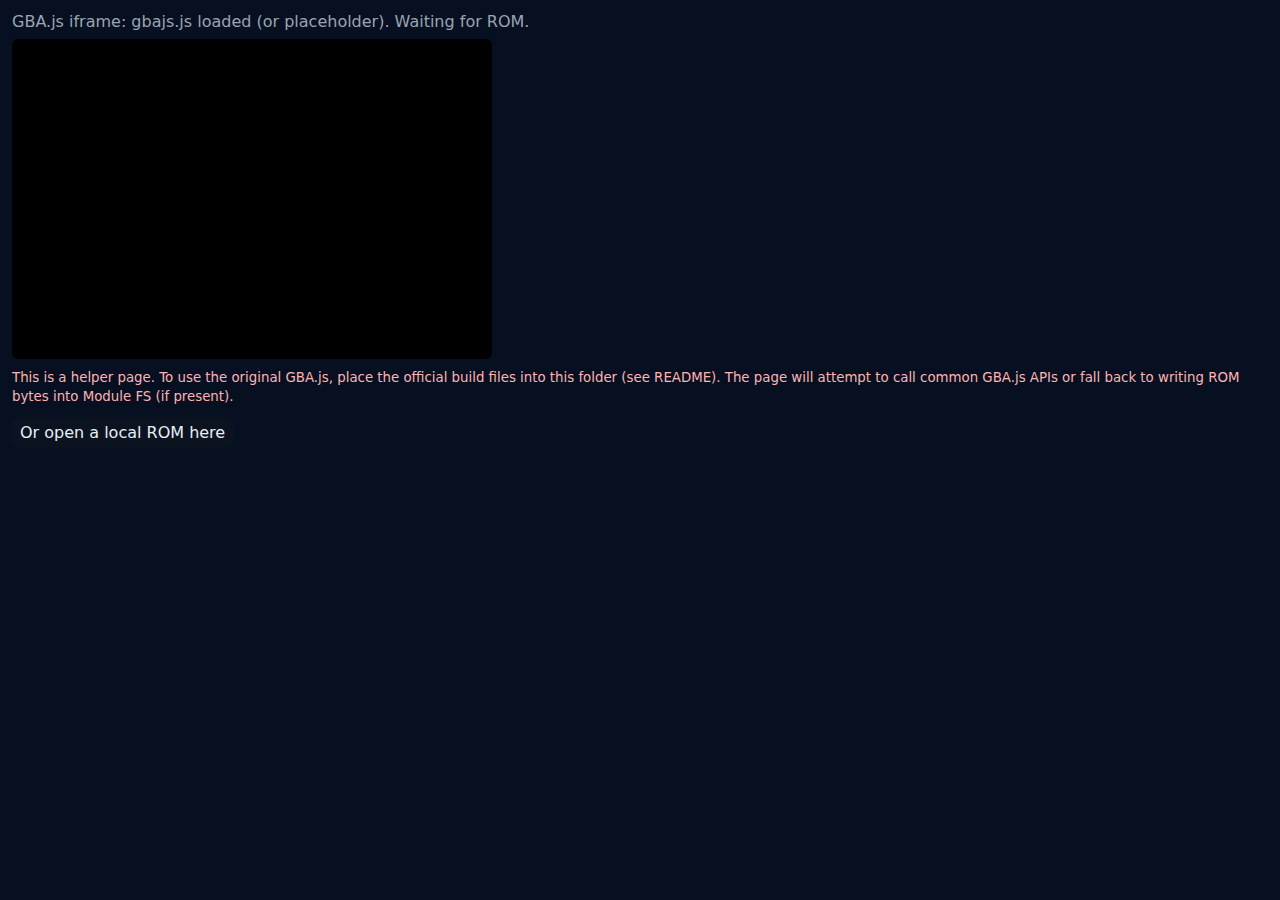
<file: gbajs/player.html>
<!doctype html>
<html lang="en">
<head>
  <meta charset="utf-8" />
  <meta name="viewport" content="width=device-width,initial-scale=1" />
  <title>GBA.js Player (iframe)</title>
  <style>
    body{margin:0;background:#071021;color:#e6eef6;font-family:Inter,system-ui, -apple-system, "Segoe UI", Roboto;}
    #wrap{padding:12px}
    #status{color:#9aa4b2;margin-bottom:8px}
    #canvas{width:480px;height:320px;background:#000;display:block;border-radius:6px;image-rendering:pixelated}
    .warning{color:#ffb3b3}
  </style>
</head>
<body>
  <div id="wrap">
    <div id="status">GBA.js iframe: waiting for ROM. Place the GBA.js build (gbajs.js + assets) in /gbajs/</div>

    <canvas id="canvas" width="240" height="160"></canvas>

    <div style="margin-top:8px">
      <small class="warning">This is a helper page. To use the original GBA.js, place the official build files into this folder (see README). The page will attempt to call common GBA.js APIs or fall back to writing ROM bytes into Module FS (if present).</small>
    </div>

    <div style="margin-top:12px">
      <label style="display:inline-block;background:#0b1220;padding:6px 8px;border-radius:6px;cursor:pointer">
        Or open a local ROM here
        <input id="local-file" type="file" accept=".gba" style="display:none"/>
      </label>
    </div>
  </div>

  <!-- Try to load a local gbajs build if present at /gbajs/gbajs.js -->
  <script>
    const statusEl = document.getElementById('status');
    const canvas = document.getElementById('canvas');
    const localFile = document.getElementById('local-file');

    function setStatus(t) {
      statusEl.textContent = 'GBA.js iframe: ' + t;
    }

    (function loadGbajsScript() {
      const script = document.createElement('script');
      script.src = './gbajs.js';
      script.async = true;
      script.onload = () => setStatus('gbajs.js loaded (or placeholder). Waiting for ROM.');
      script.onerror = () => setStatus('gbajs.js not found at /gbajs/gbajs.js. Place the archived build here.');
      document.head.appendChild(script);
    })();

    // Write ROM to Emscripten FS if available (some builds use FS)
    function writeRomToFS(filename, uint8array) {
      if (typeof Module === 'undefined' || !Module.FS_createDataFile) {
        throw new Error('Emscripten Module.FS_createDataFile is not available for GBA.js build.');
      }
      const path = '/roms';
      try { Module.FS.mkdir(path); } catch (e) {}
      const full = path + '/' + filename;
      try { Module.FS.unlink(full); } catch (e) {}
      Module.FS_createDataFile(path, filename, uint8array, true, true);
      return full;
    }

    // Try to detect GBA.js runtime objects and call a "play" API with bytes or path
    async function callGbajsPlay(romPath, romUint8) {
      setStatus('Attempting to start via GBA.js runtime...');
      await new Promise(r => setTimeout(r, 80));

      const candidates = [];
      if (window.GBA) candidates.push({ obj: window.GBA, where: 'window.GBA' });
      if (window.gbajs) candidates.push({ obj: window.gbajs, where: 'window.gbajs' });
      if (typeof Module !== 'undefined') {
        if (Module.GBA) candidates.push({ obj: Module.GBA, where: 'Module.GBA' });
        if (Module.gbajs) candidates.push({ obj: Module.gbajs, where: 'Module.gbajs' });
      }
      // Add Module as a general candidate
      if (typeof Module !== 'undefined') candidates.push({ obj: Module, where: 'Module' });

      function tryCall(obj, name) {
        try {
          const methods = ['play', 'playROM', 'load', 'loadROM', 'run', 'start', 'loadFromBytes'];
          for (const m of methods) {
            const fn = obj[m];
            if (typeof fn === 'function') {
              setStatus(`Calling ${name}.${m}(...)`);
              try {
                // prefer passing bytes if available
                if (romUint8) {
                  fn.call(obj, romUint8);
                  parent.postMessage({ type: 'status', text: `GBA.js: invoked ${name}.${m} with bytes` }, '*');
                  return true;
                }
                fn.call(obj, romPath);
                parent.postMessage({ type: 'status', text: `GBA.js: invoked ${name}.${m} with path` }, '*');
                return true;
              } catch (e) { console.warn('Invocation failed', e); }
            }
          }
        } catch (e) { console.warn('Error while probing', e); }
        return false;
      }

      for (const c of candidates) {
        if (!c.obj) continue;
        if (tryCall(c.obj, c.where)) {
          setStatus('Started using ' + c.where);
          return true;
        }
      }

      // fall back to Module.ccall / exported symbol attempts (common pattern)
      if (typeof Module !== 'undefined' && typeof Module.ccall === 'function') {
        try {
          Module.ccall('run_from_path', 'number', ['string'], [romPath]);
          parent.postMessage({ type: 'status', text: 'GBA.js: Module.ccall run_from_path invoked' }, '*');
          return true;
        } catch (e) {}
      }
      if (typeof Module !== 'undefined' && typeof Module._run_from_path === 'function') {
        try {
          Module._run_from_path(romPath);
          parent.postMessage({ type: 'status', text: 'GBA.js: Module._run_from_path invoked' }, '*');
          return true;
        } catch (e) {}
      }

      setStatus('Could not auto-start GBA.js. ROM available at ' + (romPath || '(bytes)') + '. Adapt this player.html for your build.');
      parent.postMessage({ type: 'error', text: 'Could not auto-start GBA.js; adapt player.html to your build.' }, '*');
      return false;
    }

    // Message handler to receive ROM from parent
    window.addEventListener('message', async (evt) => {
      const data = evt.data || {};
      if (!data || data.type !== 'load-rom') return;
      setStatus('Received ROM: ' + data.filename + ' — preparing...');
      try {
        let buffer = data.buffer;
        let uint8;
        if (buffer instanceof ArrayBuffer) {
          uint8 = new Uint8Array(buffer);
        } else if (ArrayBuffer.isView(buffer)) {
          uint8 = new Uint8Array(buffer.buffer, buffer.byteOffset, buffer.byteLength);
        } else {
          setStatus('Received ROM buffer in unexpected format.');
          return;
        }

        if (typeof Module !== 'undefined' && Module['calledRun'] === false) {
          await new Promise((resolve) => {
            if (Module['onRuntimeInitialized']) {
              const prev = Module['onRuntimeInitialized'];
              Module['onRuntimeInitialized'] = function() {
                try { prev(); } catch(e) {}
                resolve();
              };
            } else {
              setTimeout(resolve, 500);
            }
          });
        }

        let romPath = '/roms/' + data.filename;
        try {
          writeRomToFS(data.filename, uint8);
          setStatus('Wrote ROM to FS at ' + romPath + ' — attempting to start...');
        } catch (err) {
          console.warn('writeRomToFS failed', err);
          setStatus('Could not write ROM to FS; will attempt direct invocation with bytes.');
          romPath = null;
        }

        await callGbajsPlay(romPath || data.filename, uint8);
        parent.postMessage({ type: 'status', text: 'ROM loaded into iframe: ' + data.filename }, '*');
      } catch (e) {
        console.error('Failed to process ROM message', e);
        setStatus('Failed: ' + (e.message || e));
        parent.postMessage({ type: 'error', text: e.message || String(e) }, '*');
      }
    });

    // Local file fallback
    localFile.addEventListener('change', (e) => {
      const f = e.target.files && e.target.files[0];
      if (!f) return;
      const reader = new FileReader();
      reader.onload = function(evt) {
        const arr = new Uint8Array(evt.target.result);
        try {
          const path = writeRomToFS(f.name, arr);
          setStatus('Wrote ROM to FS at ' + path + '. Adapt this page to auto-run if desired.');
        } catch (err) {
          setStatus('Could not write ROM to FS: ' + (err.message || err));
        }
      };
      reader.readAsArrayBuffer(f);
    });

    // Inform parent we are ready
    parent.postMessage({ type: 'status', text: 'GBA.js iframe ready' }, '*');
  </script>
</body>
</html>
</file>
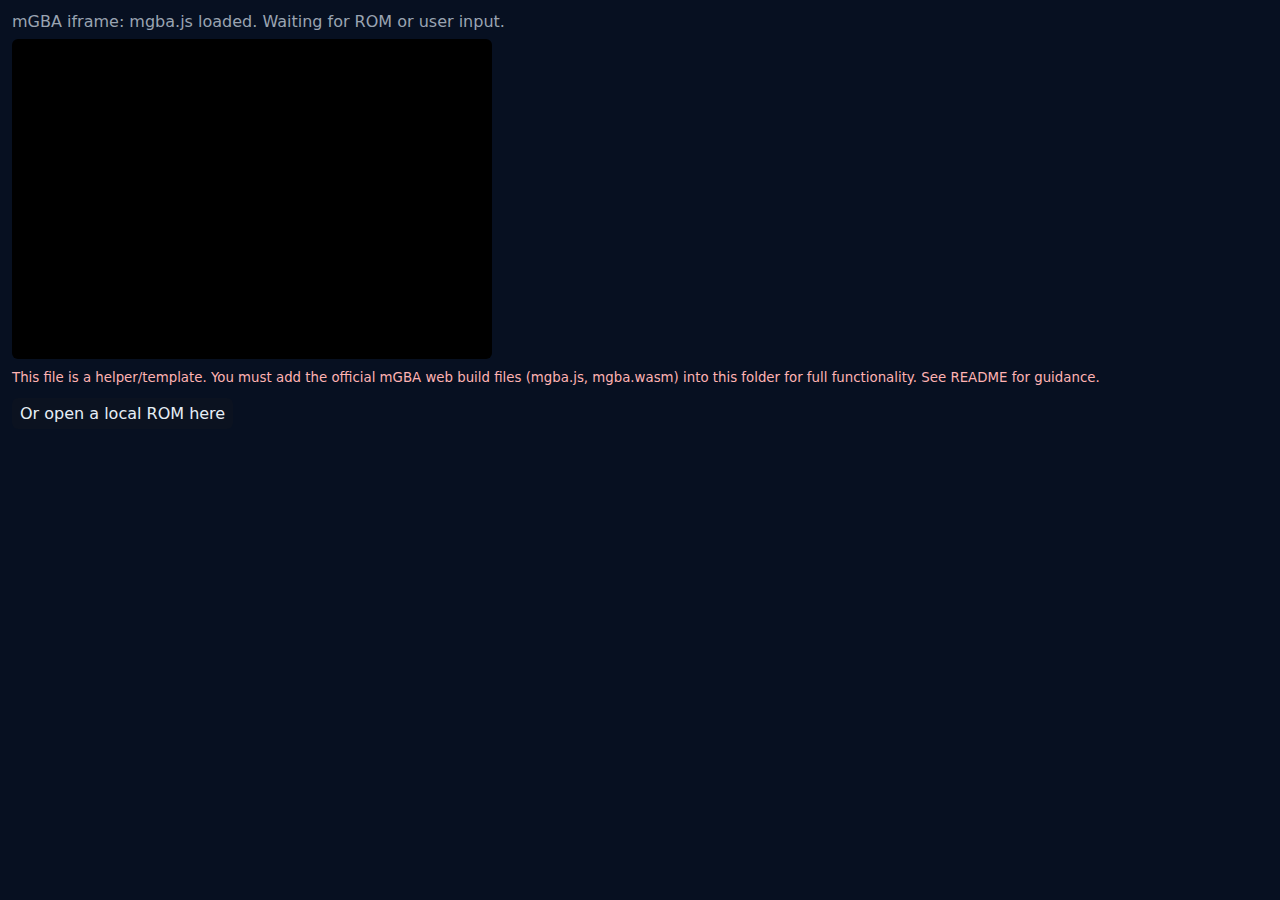
<file: mgba/player.html>
<!doctype html>
<html lang="en">
<head>
  <meta charset="utf-8" />
  <meta name="viewport" content="width=device-width,initial-scale=1" />
  <title>mGBA Player (iframe)</title>
  <style>
    body{margin:0;background:#071021;color:#e6eef6;font-family:Inter,system-ui, -apple-system, "Segoe UI", Roboto;}
    #wrap{padding:12px}
    #status{color:#9aa4b2;margin-bottom:8px}
    #canvas{width:480px;height:320px;background:#000;display:block;border-radius:6px;image-rendering:pixelated}
    .warning{color:#ffb3b3}
  </style>
</head>
<body>
  <div id="wrap">
    <div id="status">mGBA iframe: waiting for ROM. Place your mGBA web build (mgba.js, mgba.wasm) in /mgba/</div>

    <!-- A canvas target for the mGBA build to render into (if your build exposes a way to swap the framebuffer target) -->
    <canvas id="canvas" width="240" height="160"></canvas>

    <div style="margin-top:8px">
      <small class="warning">This file is a helper/template. You must add the official mGBA web build files (mgba.js, mgba.wasm) into this folder for full functionality. See README for guidance.</small>
    </div>

    <div style="margin-top:12px">
      <label style="display:inline-block;background:#0b1220;padding:6px 8px;border-radius:6px;cursor:pointer">
        Or open a local ROM here
        <input id="local-file" type="file" accept=".gba" style="display:none"/>
      </label>
    </div>
  </div>

  <!-- This file expects mgba.js to be present at the same directory (i.e., /mgba/mgba.js). -->
  <!-- If you placed mgba.js somewhere else, update the path below. -->
  <script>
    // Basic message protocol:
    // - receive { type: 'load-rom', filename, buffer: ArrayBuffer } from parent
    // - attempt to write ROM to Emscripten FS and then invoke mGBA's entry/run function
    //
    // NOTE: mGBA Emscripten builds vary. You may need to adapt the call into the Module to match the build:
    // - Use Module.FS_createDataFile to write the ROM bytes, then call the correct exported function (Module.ccall or Module._functionName).
    // - If your mGBA build already provides a file-input UI and automatically loads files, you may instead host it standalone.
    //
    // This template does its best to:
    // 1) load mgba.js if present
    // 2) accept ROM via postMessage and write into FS as /roms/<filename>
    // 3) optionally call an exported function (you will likely need to adapt the function name below)
    //
    // The small local-file input provides a fallback so you can test mGBA's UI directly.

    const statusEl = document.getElementById('status');
    const canvas = document.getElementById('canvas');
    const localFile = document.getElementById('local-file');

    function setStatus(t) {
      statusEl.textContent = 'mGBA iframe: ' + t;
    }

    // Try to load mgba.js if available
    (function loadMgbaScript() {
      const script = document.createElement('script');
      script.src = './mgba.js';
      script.async = true;
      script.onload = () => {
        setStatus('mgba.js loaded. Waiting for ROM or user input.');
        // If your build exposes Module or similar, you can interact with it here.
      };
      script.onerror = () => {
        setStatus('mgba.js not found at /mgba/mgba.js. Place mGBA web build files in the mgba/ directory.');
      };
      document.head.appendChild(script);
    })();

    // Utility to write file to Emscripten FS (if available)
    function writeRomToFS(filename, uint8array) {
      if (typeof Module === 'undefined' || !Module.FS_createDataFile) {
        throw new Error('Emscripten Module.FS_createDataFile is not available. Adapt mgba/player.html to your mGBA build.');
      }
      const path = '/roms';
      try {
        // create directory if not exists
        try { Module.FS.mkdir(path); } catch (e) { /* ignore exists */ }
      } catch (e) { /* ignore */ }
      const full = path + '/' + filename;
      // remove existing if exists
      try { Module.FS.unlink(full); } catch (e) { /* ignore */ }
      Module.FS_createDataFile(path, filename, uint8array, true, true);
      return full;
    }

    // Attempt to call an exported function to run the ROM.
    // This is a placeholder: you will likely need to adapt the name and arguments to match your compiled mGBA web build's exports.
    function callMgbaRunFunction(romPath) {
      // Example (very likely needs adaptation):
      // If your build exposes Module.ccall and a function like 'run_from_path', call it:
      if (typeof Module !== 'undefined' && typeof Module.ccall === 'function') {
        try {
          setStatus('Calling Module.ccall("run_from_path", ...) - adapt this name if needed.');
          // The parameters here are placeholders; replace 'run_from_path' and args with what your build requires.
          Module.ccall('run_from_path', 'number', ['string'], [romPath]);
          return;
        } catch (e) {
          console.warn('ccall attempt failed', e);
        }
      }
      // If the build exports a raw c symbol accessible via Module._functionName, call it:
      if (typeof Module !== 'undefined' && typeof Module._run_from_path === 'function') {
        try {
          setStatus('Calling Module._run_from_path - adapt as needed.');
          // This call signature is unknown; adapt when you know the exported function name/signature.
          Module._run_from_path(romPath);
          return;
        } catch (e) {
          console.warn('raw symbol attempt failed', e);
        }
      }
      // No automatic start possible — instruct the user to use the mGBA UI or adapt this file.
      setStatus('ROM written to FS at ' + romPath + '. Please adapt player.html to call your mGBA entry point or open mGBA UI to load from /roms/.');
    }

    // PostMessage handler: receive ROM from parent
    window.addEventListener('message', async (evt) => {
      const data = evt.data || {};
      if (!data || data.type !== 'load-rom') return;
      setStatus('Received ROM: ' + data.filename + ' — attempting to load...');
      try {
        let buffer = data.buffer;
        // In some cases buffer may be an Uint8Array; normalize to Uint8Array
        let uint8;
        if (buffer instanceof ArrayBuffer) {
          uint8 = new Uint8Array(buffer);
        } else if (ArrayBuffer.isView(buffer)) {
          uint8 = new Uint8Array(buffer.buffer);
        } else {
          setStatus('Received ROM buffer in unexpected format.');
          return;
        }

        // Wait for Module and FS to be ready if possible
        if (typeof Module !== 'undefined' && Module['calledRun'] === false) {
          // Module is in-flight; wait for runtimeInitialized if present
          await new Promise((resolve) => {
            if (Module['onRuntimeInitialized']) {
              const prev = Module['onRuntimeInitialized'];
              Module['onRuntimeInitialized'] = function() {
                try { prev(); } catch(e) {}
                resolve();
              };
            } else {
              // fallback: short wait
              setTimeout(resolve, 500);
            }
          });
        }

        // write into FS
        try {
          const romPath = writeRomToFS(data.filename, uint8);
          setStatus('ROM written to FS at ' + romPath);
          // optionally try to call entry function
          callMgbaRunFunction(romPath);
          // send back a status message to parent
          parent.postMessage({ type: 'status', text: 'ROM loaded into iframe: ' + data.filename }, '*');
        } catch (err) {
          console.error('Error writing ROM to FS or running:', err);
          setStatus('Error: ' + (err && err.message ? err.message : String(err)));
          parent.postMessage({ type: 'error', text: (err && err.message) ? err.message : String(err) }, '*');
        }
      } catch (e) {
        console.error('Failed to process ROM message', e);
        setStatus('Failed to process ROM message: ' + e.message);
        parent.postMessage({ type: 'error', text: e.message }, '*');
      }
    });

    // Local file fallback — lets user test from inside iframe as well.
    localFile.addEventListener('change', (e) => {
      const f = e.target.files && e.target.files[0];
      if (!f) return;
      const reader = new FileReader();
      reader.onload = function(evt) {
        const arr = new Uint8Array(evt.target.result);
        try {
          const path = writeRomToFS(f.name, arr);
          setStatus('Wrote ROM to FS at ' + path + '. Adapt this page to auto-run if desired.');
        } catch (err) {
          setStatus('Could not write ROM to FS: ' + (err.message || err));
        }
      };
      reader.readAsArrayBuffer(f);
    });

    // Inform parent we are ready
    parent.postMessage({ type: 'status', text: 'mGBA iframe ready' }, '*');
  </script>
</body>
</html>
</file>
